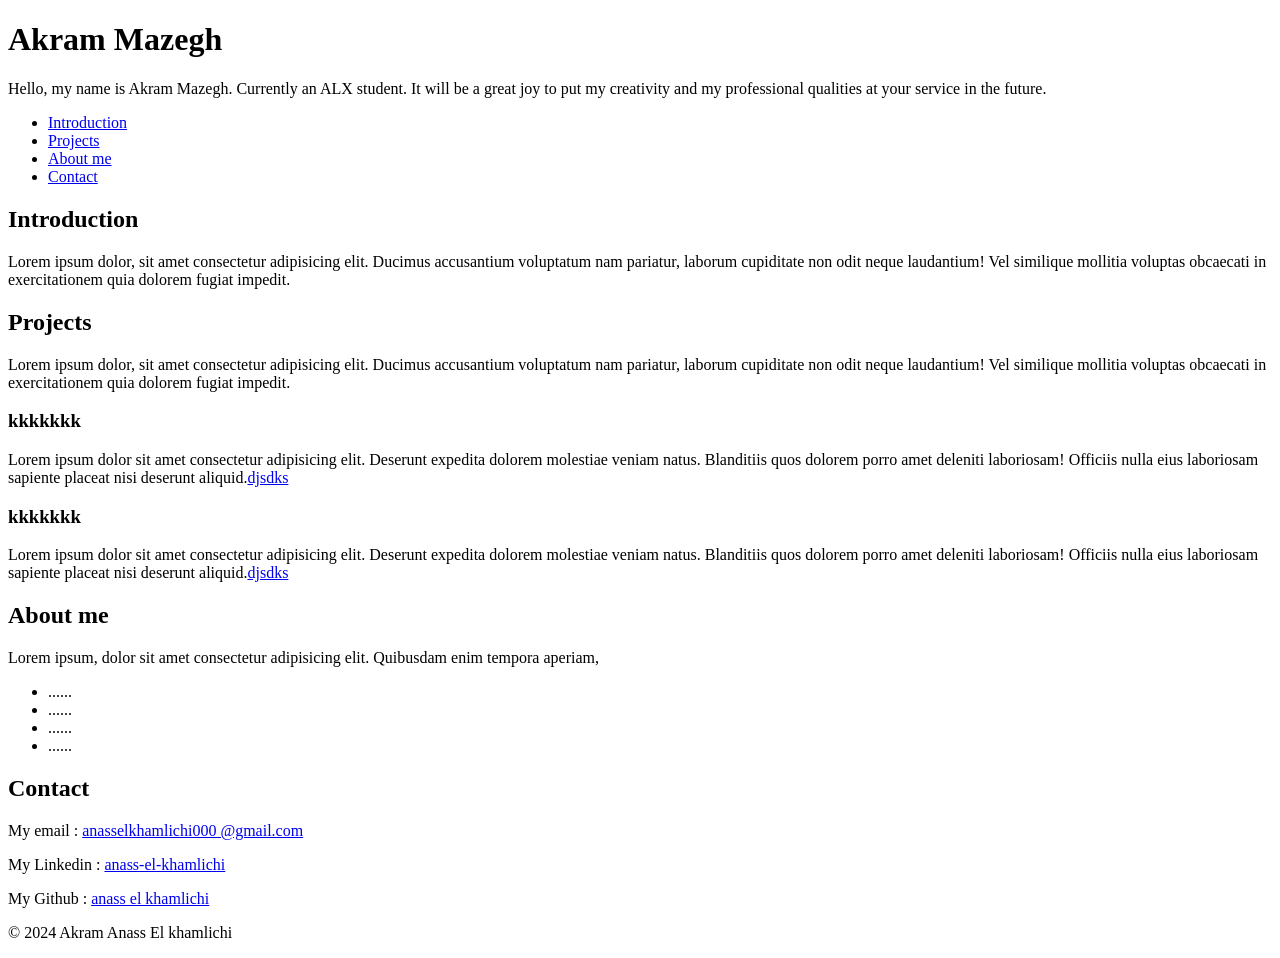
<file: portfolio/index.html>
<!DOCTYPE html>
<html lang="en-US">
    <head>
        <meta charset="utf-8">
        <title>Akram Mazegh - Personal Portfolio</title>
        <meta name="viewport" content="width=device-width, initial-scale=1.0">
    </head>
    <body>
        <header>
            <h1>Akram Mazegh</h1>
            <p>Hello, my name is Akram Mazegh. Currently an ALX  student. It will be a great joy to put my creativity
                 and my professional qualities at your service in the future.</p>
                 <nav>
                 <ul>
                    <li><a href="#introduction"> Introduction</li></a>
                    <li><a href="#projects">Projects</li></a>
                    <li><a href="#about">About me</li></a>
                    <li><a href="#contact">Contact</li></a>
                 </ul>
                </nav>
            <section id="introduction"> <h2>Introduction</h2>  
                <p> Lorem ipsum dolor, sit amet consectetur adipisicing elit. Ducimus accusantium voluptatum nam pariatur, 
                    laborum cupiditate non odit neque laudantium! Vel similique mollitia voluptas obcaecati in exercitationem quia dolorem fugiat impedit.</p>
            </section>     

            <section id="projects"> <h2>Projects</h2>
                <p> Lorem ipsum dolor, sit amet consectetur adipisicing elit. Ducimus accusantium voluptatum nam pariatur, 
                    laborum cupiditate non odit neque laudantium! Vel similique mollitia voluptas obcaecati in exercitationem quia dolorem fugiat impedit.</p>
                    <article>
                        <h3>kkkkkkk</h3>
                        <p>Lorem ipsum dolor sit amet consectetur adipisicing elit. Deserunt expedita dolorem molestiae veniam natus. Blanditiis quos dolorem porro amet deleniti 
                            laboriosam! Officiis nulla eius laboriosam sapiente placeat nisi deserunt aliquid.<a href="kldakd">djsdks</a></p>
                    </article>

                    <article>
                        <h3>kkkkkkk</h3>
                        <p>Lorem ipsum dolor sit amet consectetur adipisicing elit. Deserunt expedita dolorem molestiae veniam natus. Blanditiis quos dolorem porro amet deleniti 
                            laboriosam! Officiis nulla eius laboriosam sapiente placeat nisi deserunt aliquid.<a href="kldakd">djsdks</a></p>
                    </article>
            </section>

            <section id="about"> <h2>About me</h2>
                <p>Lorem ipsum, dolor sit amet consectetur adipisicing elit. Quibusdam enim tempora aperiam, </p>
                    <ul>
                        <li>......</li>
                        <li>......</li>
                        <li>......</li>
                        <li>......</li>
                    </ul>
            </section>

            <section id="contact"> <h2>Contact</h2>
                <p>My email : <a href="mailto:mazakram04@gmail.com" target="_blank"> anasselkhamlichi000    @gmail.com</p></a> 
                <p>My Linkedin : <a href="https://www.linkedin.com/in/anass-el-khamlichi/" target="_blank"> anass-el-khamlichi</p></a>
                <p>My Github : <a href="https://github.com/anasselkam/My_First_Portfolio" target="_blank"> anass el khamlichi</p></a>
            </section>
        </header>
        <footer>
            <p>&copy; 2024 Akram Anass El khamlichi</p>
        </footer>
    </body>
</html>
</file>
